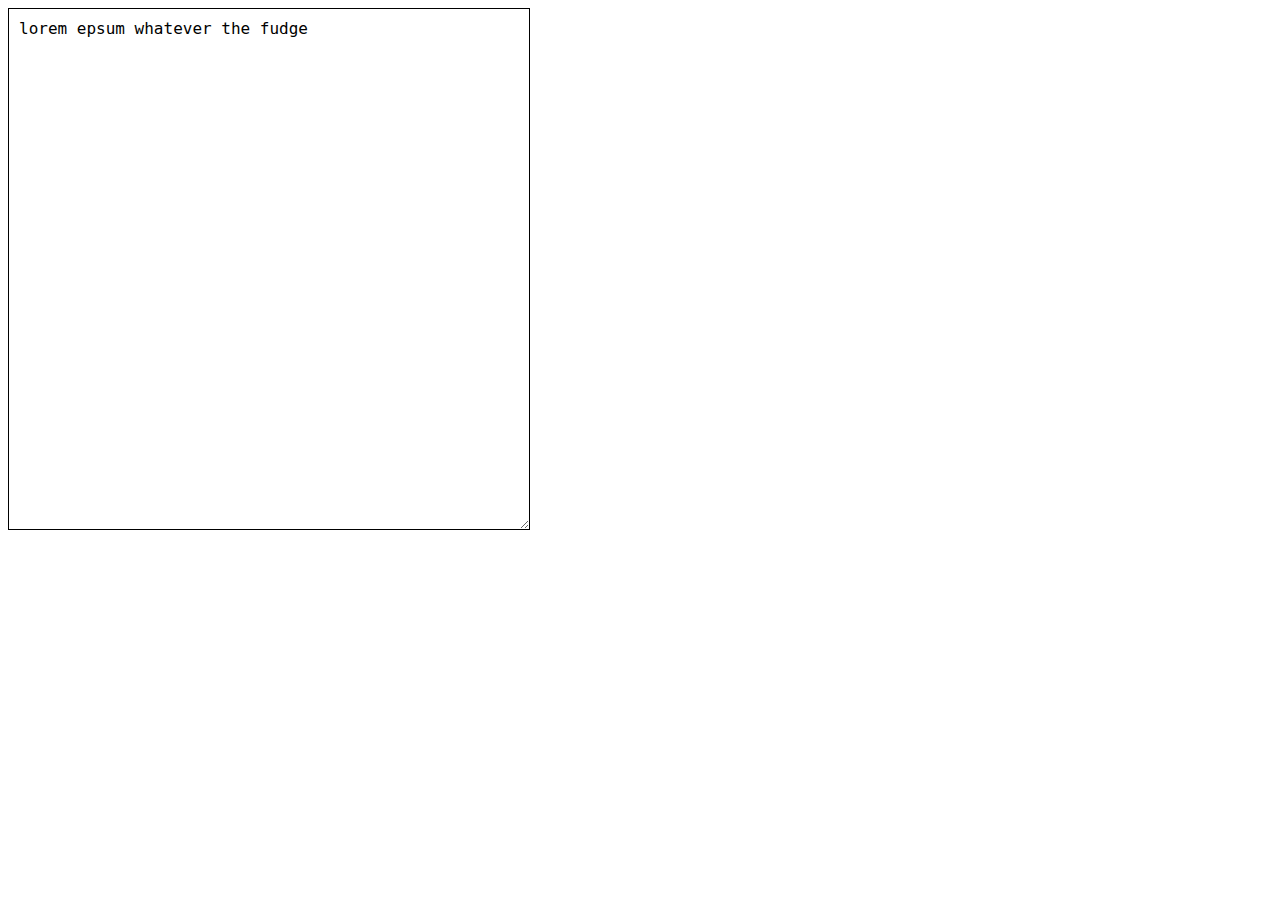
<file: public/test.html>
<!DOCTYPE html>
<html>
  <head>
    <style>
      #editor {
        width: 500px;
        height: 500px;
        border: 1px solid black;
        padding: 10px;
        font-size: 16px;
      }
    </style>
  </head>
  <body>
    <textarea id="editor">lorem epsum whatever the fudge</textarea>
    <script>
      const editor = document.getElementById("editor");
      editor.addEventListener("input", function (event) {
        let newValue = event.target.value;
        const regex = /(^[\/~].*)|(.*[\/~]$)/gm;
        if (!regex.test(newValue)) {
          event.preventDefault();
          editor.value = editor.value.substring(0, editor.value.length - 1);
        }
      });
    </script>
  </body>
</html>
</file>
